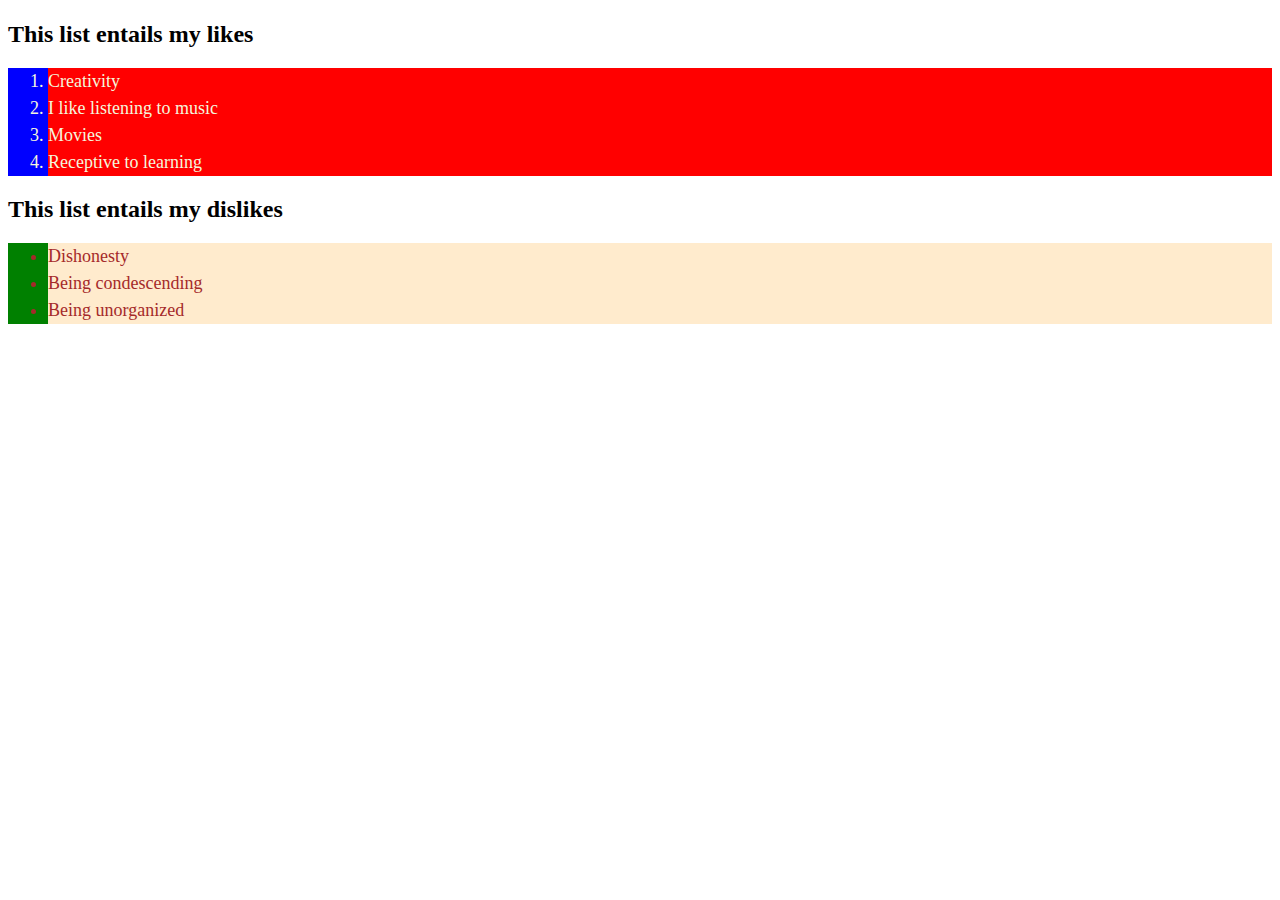
<file: first-assignment/index.html>
<!DOCTYPE html>
<html lang="en">
<head>
    <meta charset="UTF-8">
    <meta http-equiv="X-UA-Compatible" content="IE=edge">
    <meta name="viewport" content="width=device-width, initial-scale=1.0">
    <link rel="stylesheet" href="style.css">
    <title>Assignment 1</title>
</head>
<body>
    <h1></h1>
    <h2>This list entails my likes</h2>
    <ol id="ordered_list">
        <li class="likes">Creativity</li>
        <li class="likes">I like listening to music</li>
        <li class="likes">Movies</li>
        <li class="likes">Receptive to learning</li>
    </ol>
    <h2>This list entails my dislikes</h2>
    <ul id="unordered_list">
        <li class="dislikes">Dishonesty</li>
        <li class="dislikes">Being condescending</li>
        <li class="dislikes">Being unorganized</li>
    </ul>
</body>
</html>
</file>
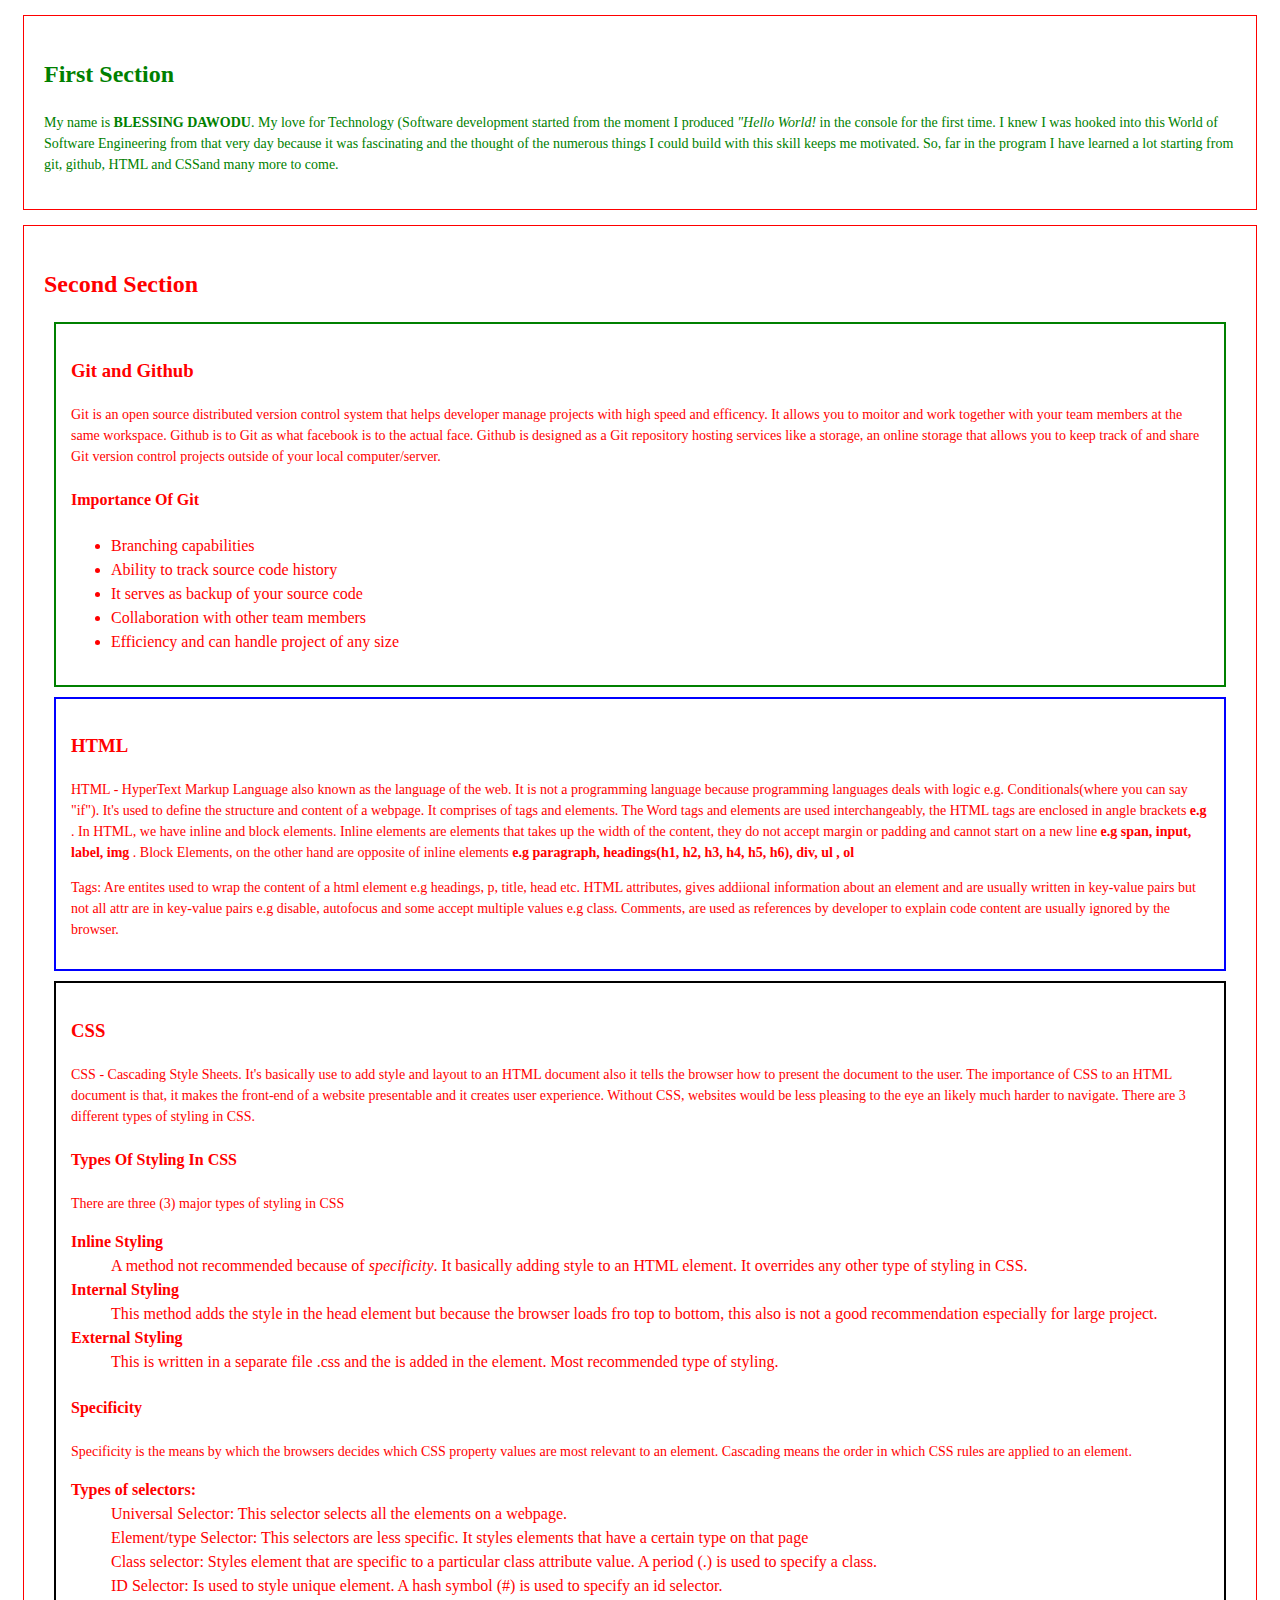
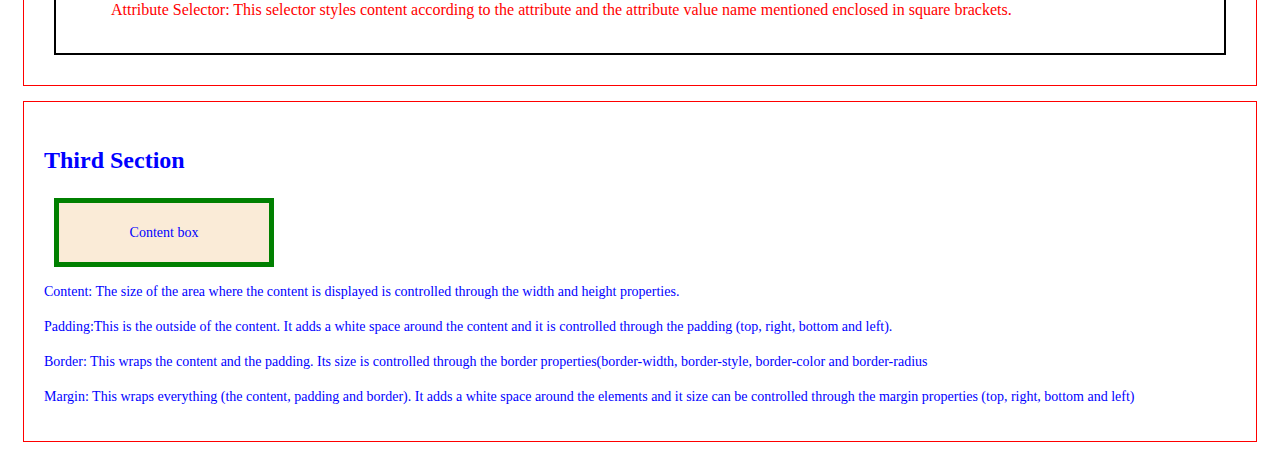
<file: second-assignment/index.html>
<!DOCTYPE html>
<html lang="en">
<head>
    <meta charset="UTF-8">
    <meta http-equiv="X-UA-Compatible" content="IE=edge">
    <meta name="viewport" content="width=device-width, initial-scale=1.0">
    <title>Assignment 2</title>
    <style>
        * {
            line-height: 1.5;
        }
        /*h2 {
            font-size: 18px;
        } */
        section {
            border: 1px solid red;
            padding: 20px;
            margin: 15px;
        }
        .section_1 {
            color: green;
        }

        .section_2 {
            color: red;
        }

        .section_3 {
            color: blue;
        }

        #git_github {
            border: 2px solid green;
            padding: 15px;
            margin: 10px;
        }

        #html {
            border: 2px solid blue;
            padding: 15px;
            margin: 10px;
        }

        #css {
            border: 2px solid black;
            padding: 15px;
            margin: 10px;
        }

        #content_box {
            background-color: antiquewhite;
            width: 200px;
            padding: 5px;
            border: 5px solid green;
            margin: 10px;
        }
        #content_box p {
            text-align: center;
        }

        p {
            font-size: 14px;
        }

        h4 {
            text-transform: capitalize;
        }

    </style>
</head>
<body>
    <section>
        <div class="section_1">
        <!-- First section -->
        <h2>First Section</h2>
        <p>My name is <b>BLESSING DAWODU</b>. My love for Technology (Software development started from the moment I produced <i>"Hello World!</i> in the console for the first time. I knew I was hooked into this World of Software Engineering from that very day because it was fascinating and the thought of the numerous things I could build with this skill keeps me motivated. So, far in the program I have learned a lot starting from git, github, HTML and CSSand many more to come. </p>
        </div>
    </section>

    <section>
        <div class="section_2">
        <!-- Second section -->
        <h2>Second Section</h2> 
        <div id="git_github">
        <h3>Git and Github</h3>
        <p> Git is an open source distributed version control system that helps developer manage projects with high speed and efficency. It allows you to moitor and work together with your team members at the same workspace. Github is to Git as what facebook is to the actual face. Github is designed as a Git repository hosting services like a storage, an online storage that allows you to keep track of and share Git version control projects outside of your local computer/server. </p>
        <h4>Importance of Git</h4>
        <ul>
            <li>Branching capabilities</li>
            <li>Ability to track source code history</li>
            <li>It serves as backup of your source code</li>
            <li>Collaboration with other team members</li>
            <li>Efficiency and can handle project of any size</li>
        </ul>
        </div>
        <div id="html">
        <h3>HTML</h3>
        <p>HTML - HyperText Markup Language also known as the language of the web. It is not a programming language because programming languages deals with logic e.g. Conditionals(where you can say "if"). It's used to define the structure and content of a webpage. It comprises of tags and elements. The Word tags and elements are used interchangeably, the HTML tags are enclosed in angle brackets <b> e.g <head></b>. In HTML, we have inline and block elements. Inline elements are elements that takes up the width of the content, they do not accept margin or padding and cannot start on a new line <b>e.g span, input, label, img </b>. Block Elements, on the other hand are opposite of inline elements <b>e.g paragraph, headings(h1, h2, h3, h4, h5, h6), div, ul , ol</b> </p>
        <p>Tags: Are entites used to wrap the content of a html element e.g headings, p, title, head etc. HTML attributes, gives addiional information about an element and are usually written in key-value pairs but not all attr are in key-value pairs e.g disable, autofocus and some accept multiple values e.g class. Comments, are used as references by developer to explain code content are usually ignored by the browser.</p>
        </div>
        <div id="css">
        <h3>CSS</h3>
        <p>CSS - Cascading Style Sheets. It's basically use to add style and layout to an HTML document also it tells the browser how to present the document to the user. The importance of CSS to an HTML document is that, it makes the front-end of a website presentable and it creates user experience. Without CSS, websites would be less pleasing to the eye an likely much harder to navigate. There are 3 different types of styling in CSS.</p>
        <h4>Types of styling in CSS</h4>
        <p>There are three (3) major types of styling in CSS</p>
        <dl>
        <dt><b>Inline Styling</b></dt>
            <dd>A method not recommended because of <i>specificity</i>. It basically adding style to an HTML element. It overrides any other type of styling in CSS.</dd>
        <dt><b>Internal Styling</b></dt>
            <dd>This method adds the style in the head element but because the browser loads fro top to bottom, this also is not a good recommendation especially for large project.</dd>
        <dt><b>External Styling</b></dt> 
           <dd>This is written in a separate file .css and the <link> is added in the <head> element. Most recommended type of styling.</dd>
        </dl>
            <h4>Specificity</h4>
        <p>Specificity is the means by which the browsers decides which  CSS property values are most relevant to an element. Cascading means the order in which CSS rules are applied to an element.</p>
        <dl>
            <dt><b>Types of selectors:</b></dt>
            <dd>Universal Selector: This selector selects all the elements on a webpage.</dd>
            <dd>Element/type Selector: This selectors are less specific. It styles elements that have a certain type on that page</dd>
            <dd>Class selector: Styles element that are specific to a particular class attribute value. A period (.) is used to specify a class.</dd>
            <dd>ID Selector: Is used to style unique element. A hash symbol (#) is used to specify an id selector.</dd>
            <dd>Attribute Selector: This selector styles content according to the attribute and the attribute value name mentioned enclosed in square brackets.</dd>
        </dl>
        </div>
        </div>
        </section>
        <section>
            <div class="section_3">
            <!-- third section -->
        <h2>Third Section</h2>
        <div id="content_box">
        <p>Content box</p>
        </div>
        <p>Content: The size of the area where the content is displayed is controlled through the width and height properties.</p>
        <p>Padding:This is the outside of the content. It adds a white space around the content and it is controlled through the padding (top, right, bottom and left).</p>
        <p>Border: This wraps the content and the padding. Its size is controlled through the border properties(border-width, border-style, border-color and border-radius</p>
        <p>Margin: This wraps everything (the content, padding and border). It adds a white space around the elements and it size can be controlled through the margin properties (top, right, bottom and left)</p>
        </div>
    </section>
</body>
</html>
</file>
<file: first-assignment/style.css>
#ordered_list {
    background-color: blue;
   /* color: beige;*/
    list-style-type: number;
    line-height: 1.5;
    font-size: 18px;
}

.likes {
   background-color: red;
   color:beige;
}

#unordered_list {
    background-color: green;
    line-height: 1.5;
    font-size: 18px;
}

#unordered_list .dislikes {
color: brown;
}

.dislikes {
    background-color: blanchedalmond;
    color: violet;
}
</file>
